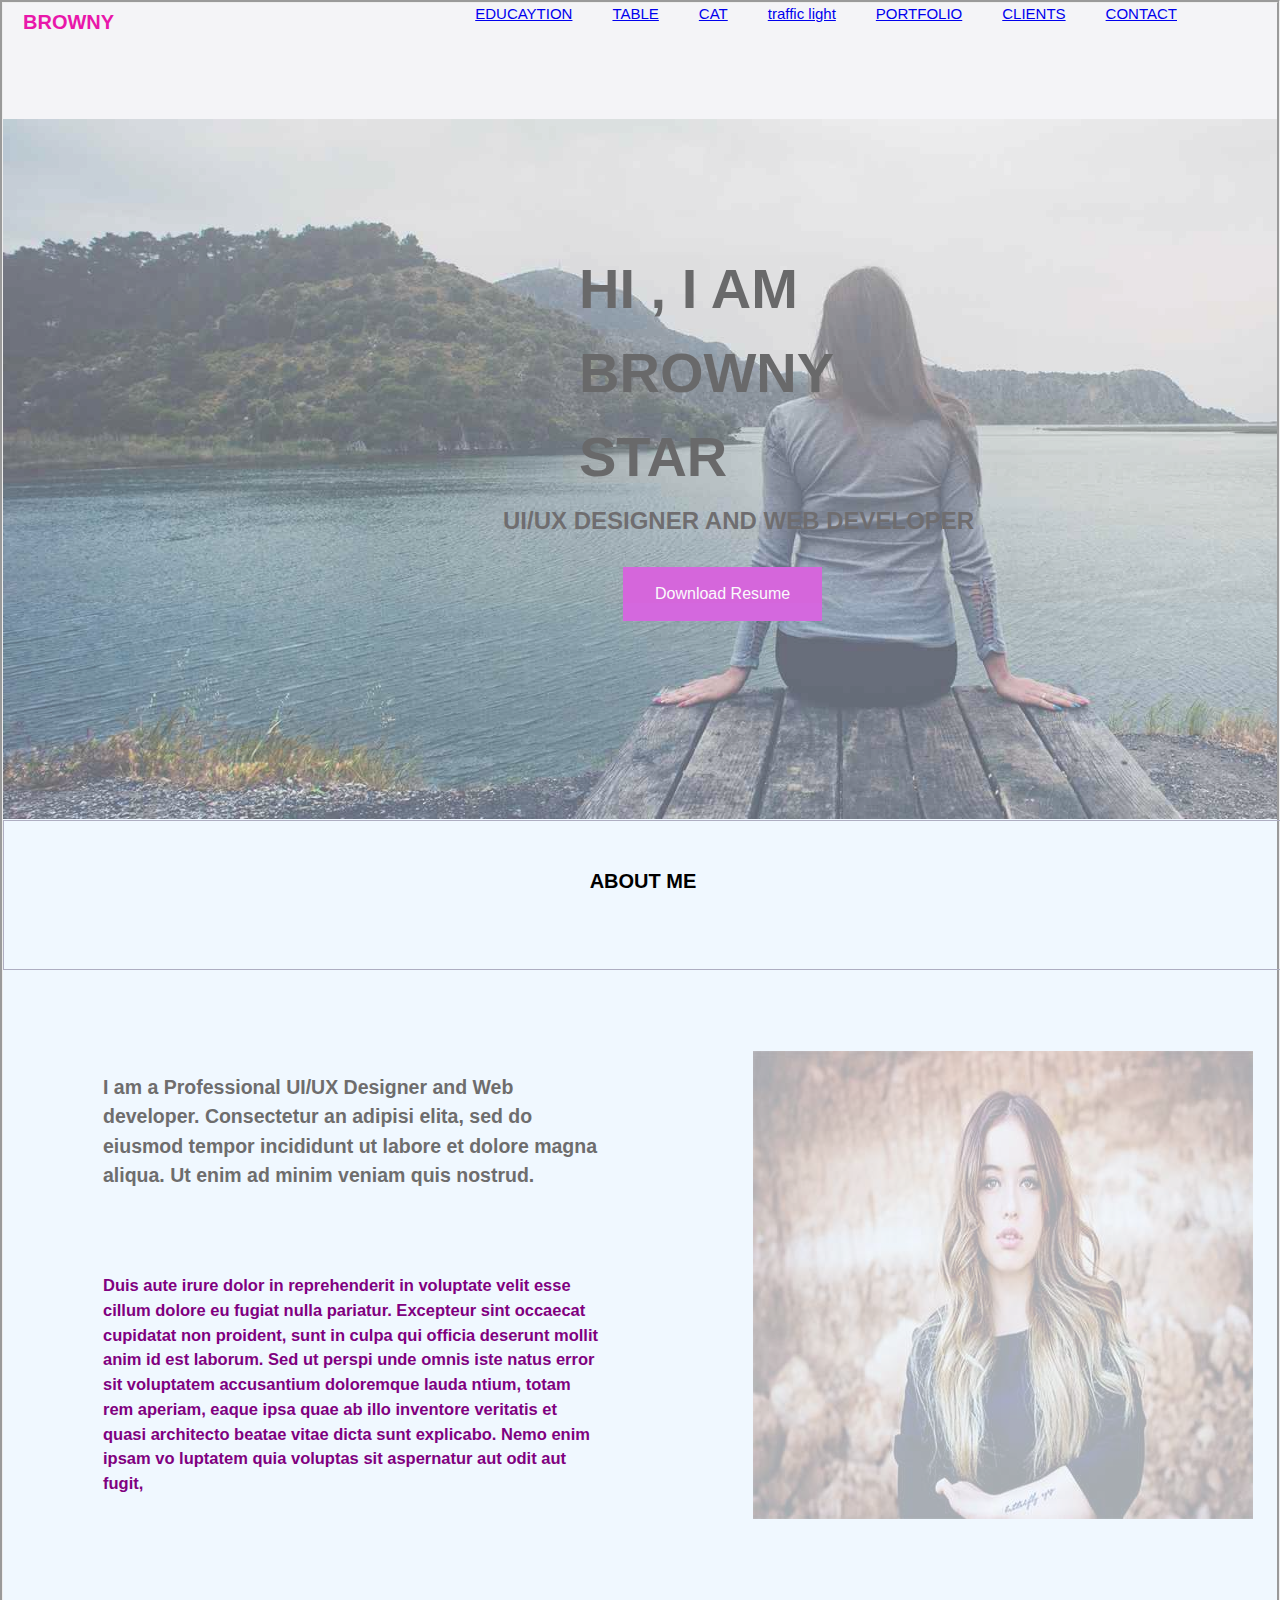
<file: index.html>
<!DOCTYPE html>
<html lang="en">

<head>
  <meta charset="UTF-8">
  <meta name="viewport" content="width=device-width, initial-scale=1.0">
  <title>Browny</title>
  <link rel="shortcut icon" href="logo/favicon.png" type="image/x-icon">
  <link rel="stylesheet" href="resume.css">
</head>

<body>
  <div class="container">
    <div class="firstpage">
      <div class="box">
        <nav>
  
          <div class="cat">
            <a class="tex1" href="resume.html" target="_blank">BROWNY</a>
  
            <ul>
              <li><a href="./barathi.html">EDUCAYTION</a></li>
              <li><a href="./file.html">TABLE</a></li>
              <li><a href="./cat.html">CAT</a></li>
              <li><a href="./traffic light.html">traffic light</a></li>
              <li><a href="#">PORTFOLIO</a></li>
              <li><a href="#">CLIENTS</a></li>
              <li><a href="#">CONTACT</a></li>
            </ul>
          </div>
          <div class="cat1">
            <h1>HI , I AM
              BROWNY
              STAR </h1>
            <h2>UI/UX DESIGNER AND WEB DEVELOPER</h2>
            <a href="#" class="button">Download Resume</a>
          </div>
        </nav>
      </div>
    </div>
    <div class="snap">
      <h1>ABOUT ME</h1>
    </div>
    <div class="snap1">
      <img src="images/about/old.jpg" alt="">
    </div>
    <div class="snap2">
      <h2>I am a Professional UI/UX Designer and Web developer. Consectetur an adipisi elita, sed do eiusmod tempor
        incididunt ut labore et dolore magna aliqua. Ut enim ad minim veniam quis nostrud.</h2>
    </div>
    <div class="snap3">
      <h2>Duis aute irure dolor in reprehenderit in voluptate velit esse cillum dolore eu fugiat nulla pariatur. Excepteur
        sint occaecat cupidatat non proident, sunt in culpa qui officia deserunt mollit anim id est laborum. Sed ut perspi
        unde omnis iste natus error sit voluptatem accusantium doloremque lauda ntium, totam rem aperiam, eaque ipsa quae
        ab illo inventore veritatis et quasi architecto beatae vitae dicta sunt explicabo. Nemo enim ipsam vo luptatem
        quia voluptas sit aspernatur aut odit aut fugit,</h2>
    </div>
    <div class="snap4">
      <h2></h2>
    </div>
  </div>
  
  </body>
  
  </html>
</file>
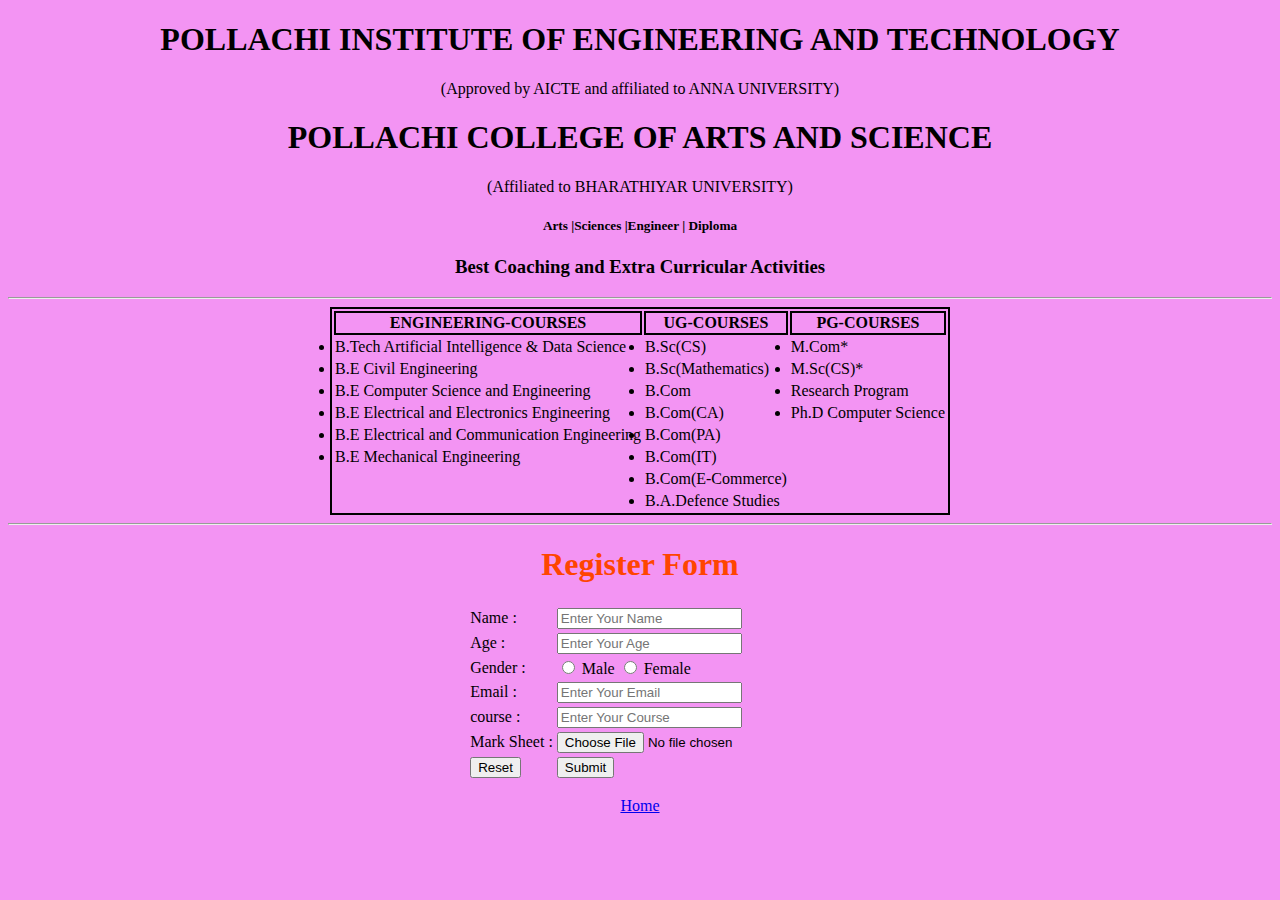
<file: barathi1.html>
<!DOCTYPE html>
<html lang="en">
<head>
    <meta charset="UTF-8">
    <meta name="viewport" content="width=device-width, initial-scale=1.0">
    <title>Register</title>
    <style>
        .box3 table ,th{
            border: 2px solid ;
           
        }
    </style>
</head>
<body style="background-color: rgb(243, 148, 243);">
    <center>
        <h1>POLLACHI INSTITUTE OF ENGINEERING AND TECHNOLOGY</h1>
        <P>(Approved by AICTE and affiliated to ANNA UNIVERSITY)</P>
        <h1>POLLACHI COLLEGE OF ARTS AND SCIENCE</h1>
         <P>(Affiliated to BHARATHIYAR UNIVERSITY)</P>
      <h5>Arts |Sciences |Engineer | Diploma</h5>
      <h3>Best Coaching and Extra Curricular Activities</h3>
        </center>
        <hr>
        <div class="box3">
        <center>

           <table>
            <tr>
                <th>ENGINEERING-COURSES</th>
                <th>UG-COURSES</th>
                <th>PG-COURSES</th>

            </tr>
            <tr>
               <td><li> B.Tech Artificial Intelligence & Data Science</li></td>
               <td><li>B.Sc(CS) </li></td>
               <td><li>M.Com*</li></td>
            </tr>
            <tr>
                <td><li>B.E Civil Engineering</li></td>
                <td><li>B.Sc(Mathematics)</li></td>
                <td><li>M.Sc(CS)*</li></td>
            </tr>
            <tr>
                <td><li>B.E Computer Science and Engineering</li></td>
                <td><li>B.Com</li></td>
                <td><li>Research Program</li></td>
            </tr>
            <tr>
                <td><li>B.E Electrical and Electronics Engineering</li></td>
                <td><li>B.Com(CA) </li></td>
                <td><li>Ph.D Computer Science </li></td>
              </tr>
              <tr>
                <td><li>B.E Electrical and Communication Engineering</li></td>
                <td><li>B.Com(PA)</li></td>
                <td></td>
              </tr>
             <tr>
                <td><li>B.E Mechanical Engineering</li></td>
                <td><li>B.Com(IT)</li></td>
                <td></td>
             </tr>
             <tr>
                <td></td>
                <td><li>B.Com(E-Commerce)</li></td>
                <td></td>
             </tr>
             <tr>
                <td></td>
                <td><li>B.A.Defence Studies</li></td>
                <td></td>
             </tr>
           </table> 
        </center>


        
        </div>
        <hr>
        <center>
            <h1 style="color:orangered;">Register Form</h1>

            <form>
                <table>
                   <tr>
                    <td>Name :</td> <td><input type="text" placeholder="Enter Your Name"></td>
                   </tr>
                   <tr>
                    <td>Age :</td> <td><input type="number" placeholder="Enter Your Age"></td>
                   </tr>
                   <tr>
                    <td>Gender :</td> <td><input type="radio" name="Gender"> Male 
                        <input type="radio" name="Gender"> Female</td>
                 </tr>
                 <tr>
                    <td>Email :</td> <td><input type="email" placeholder="Enter Your Email"></td>
                   </tr>
                   <tr>
                    <td>course :</td> <td><input type="text" placeholder="Enter Your Course"></td>
                   </tr>
                   <tr>
                    <td>Mark Sheet :</td><td><input type="file"         ></td>
                   </tr>
                 <tr>
                    <td> <input type="reset"></td>
                    <td><input type="submit"></td>
                   </tr>
                </table>
            </form>
        </center>
        <p>
            <center>
            <a href="barathi.html">Home</a>
            </center>
            </p> 
</body>
</html>
</file>
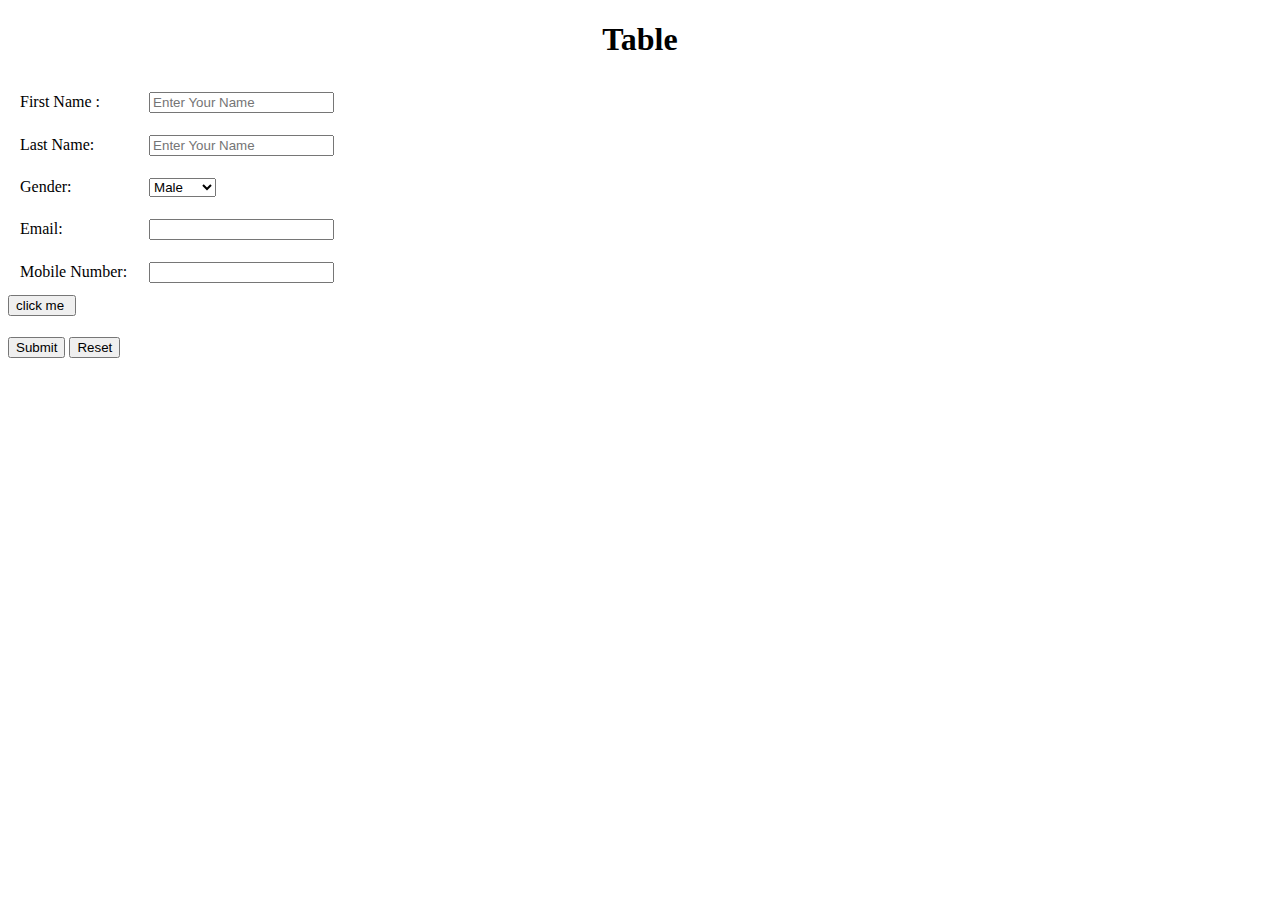
<file: file.html>
<!DOCTYPE html>
<html lang="en">
<head>
    <meta charset="UTF-8">
    <meta name="viewport" content="width=device-width, initial-scale=1.0">
    <title>Document</title>
</head>
<body>
    <h1 id="heading"></h1>
    <table cellpadding="10px">
        <tr>
            <td>First Name :</td> <td><input  type="text" id="cat" placeholder="Enter Your Name"></td>
        </tr>
        <tr><td>Last Name:</td> <td><input type="text" id="dog" placeholder="Enter Your Name"></td>
        </tr>
        <tr><td>Gender:</td><td><select name="Gender" id="box">
            <option value="Male">Male</option>
            <option value="Female">Female</option>
            <option value="Others">Others</option>
        </select></td>
        <tr><td>Email:</td><td><input type="email" id="box1" ></td></tr>
        <tr><td>Mobile Number:</td><td><input type="text" id="box2"></td></tr>
    </table>
    <input type="button" onclick="prin()" value="click me ">
    <h4 id="fname"></h4>
    <h4 id="lname"></h4>
    <h4 id="gender"></h4>
    <h4 id="email"></h4>
    <h4 id="mnum"></h4>
  <script src="./file.js"></script>
   <input type="submit"> <input type="reset">
</body>
</html>
</file>
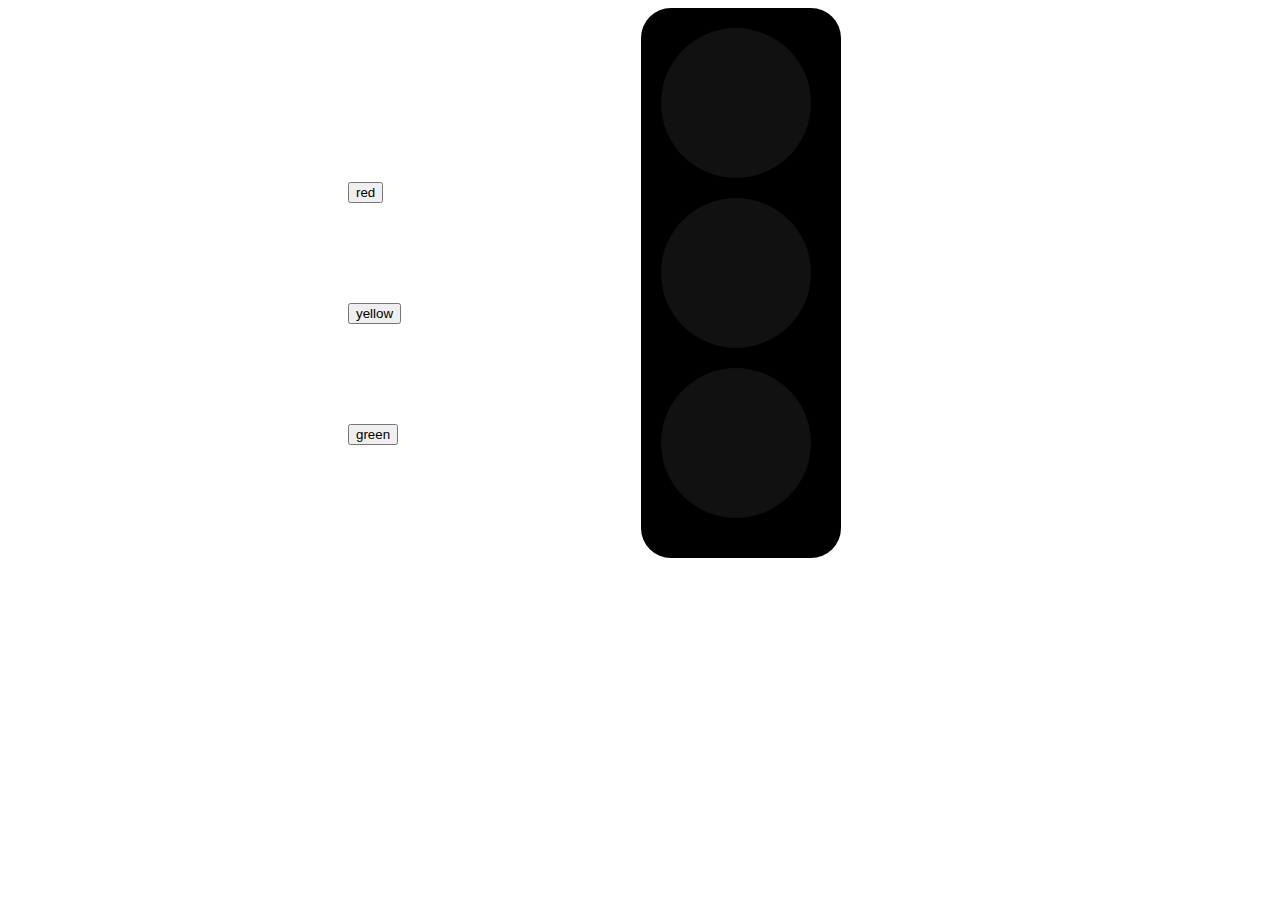
<file: traffic light .html>
<!DOCTYPE html>
<html lang="en">

<head>
    <meta charset="UTF-8">
    <meta name="viewport" content="width=device-width, initial-scale=1.0">
    <title>Traffic light</title>
    <style>
        #traffic {
            height: 550px;
            width: 200px;
            background-color: black;
            border-radius: 30px;

        }

        .bulb {
            height: 150px;
            width: 150px;
            background-color: #111;
            border-radius: 50%;
            margin: 20px;

        }

        #light input {
            display: flex;
            margin: 40px;
            margin-top: 100px ;
        }
        #part2 {
            display: flex;
            margin-left: 200px;
            justify-content: center;
                }

        #part1 {
            display: flex;
            align-items: center;
            padding-left: 300px;
        }
    </style>
</head>

<body>
    <div style="display: flex;">
    <div id="part1">
        <div id="light">
            <input type="button" value="red" onclick="red()">
            <input type="button" value="yellow" onclick="yellow()">
            <input type="button" value="green" onclick="green()">
        </div>
    </div>

    <div id="part2">
        <div id="traffic">
            <div class="bulb" id="redbulb"></div>
            <div class="bulb" id="yellowbulb"></div>
            <div class="bulb" id="greenbulb"></div>
        </div>
    </div>
    </div>
    <script src="traffic.js">

    </script>

</body>

</html>
</file>
<file: resume.css>
*{
  padding: 0;
  margin: 0;
  box-sizing: border-box;
}
body{
  margin: 0;
  font-family:"Heebo",sans-serif;
  font-size: 1rem;
  font-weight: 400;
  line-height: 1.5;
  color: purple;
  background-color: aliceblue;
  -webkit-text-size-adjust: 100%;
  -webkit-tap-highlight-color:black;
}
.container{
  height: 700vh;
  width: auto;
  margin: auto;
  border: groove;
}
.firstpage{
  height: 600px;
  width: auto;
 
}
.box{
  height: 600px;
  width: auto;
  background-color:rgb(244, 244, 247);
  
}
nav{
  height: 60%;
  width: auto;
  background-color: transparent;
}
nav ul{
  
 display: flex;
 float: right;
 margin-bottom:90px;
 margin-right: 100px;
 font-size: 15px;
}
nav ul li{
  display: inline;
  text-indent: 40px;
}
nav li:hover{
  color: black;
}
.cat{
  position: relative;
  color: black;
  font-size: x-large;
  margin-bottom: 80px;
}
.tex1{
  margin-left: 20px;
  font-weight: bold;
  display: inline-block;
  font-size: 20px;
  cursor: pointer;
  text-align: center;
  text-decoration: none;
  outline: none;
  color: #e917aa;
  border: none;
} 
.cat1{
  height: 700px;
  width:100%;
  background-color: rgb(4, 4, 58);
  opacity:0.6;
  background-size: cover;
  position:static;
  margin-right: 80px;
  background-image: url(images/about/welcome-banner.jpg);
}
.cat1 h1{
  font-weight: bolder;
  font-size:350%;
  height: 30px;
  width: 20%;
  position: absolute;
  margin-top:10% ;
  margin-left: 45%;
  color: rgb(14, 13, 13);
  
}
.cat1 h2{
  position: absolute;
  margin-top: 30%;
  margin-left: 500px;
  color: rgb(24, 21, 21);
}
.button {
  background-color: #c209c9;
  border: none;
  color: white;
  padding: 15px 32px;
  text-align: center;
  text-decoration: none;
  display: inline-block;
  font-size: 16px;
  margin: 4px 2px;
  cursor: pointer;
  position: absolute;
  margin-top: 35%;
  margin-left: 620px;
}
.snap{
  height: 150px;
  width: 100%;
  padding-top: 45px;
  position: absolute;
  border: 1px solid rgb(174, 174, 194);
  margin-top: 217px;
  text-align: center;
  color: black;
  font-size: 10px;
}
.snap1{
 width: 20%;
 height: 50px;
  position: absolute;
  margin-top: 35%;
  margin-left: 750px;
  opacity:0.3;
  
}
.snap2{
  position: relative;
  width: 47%;
  height: 50px;
  font-size: 13px;
  margin-top: 470px;
  padding-left: 100px;
  color: rgb(110, 109, 109);
}
.snap3{
  height: 40px;
  width: 47%;
  position: relative;
  font-size: 11px;
  margin-top: 150px;
  padding-left:100px ;
}
</file>
